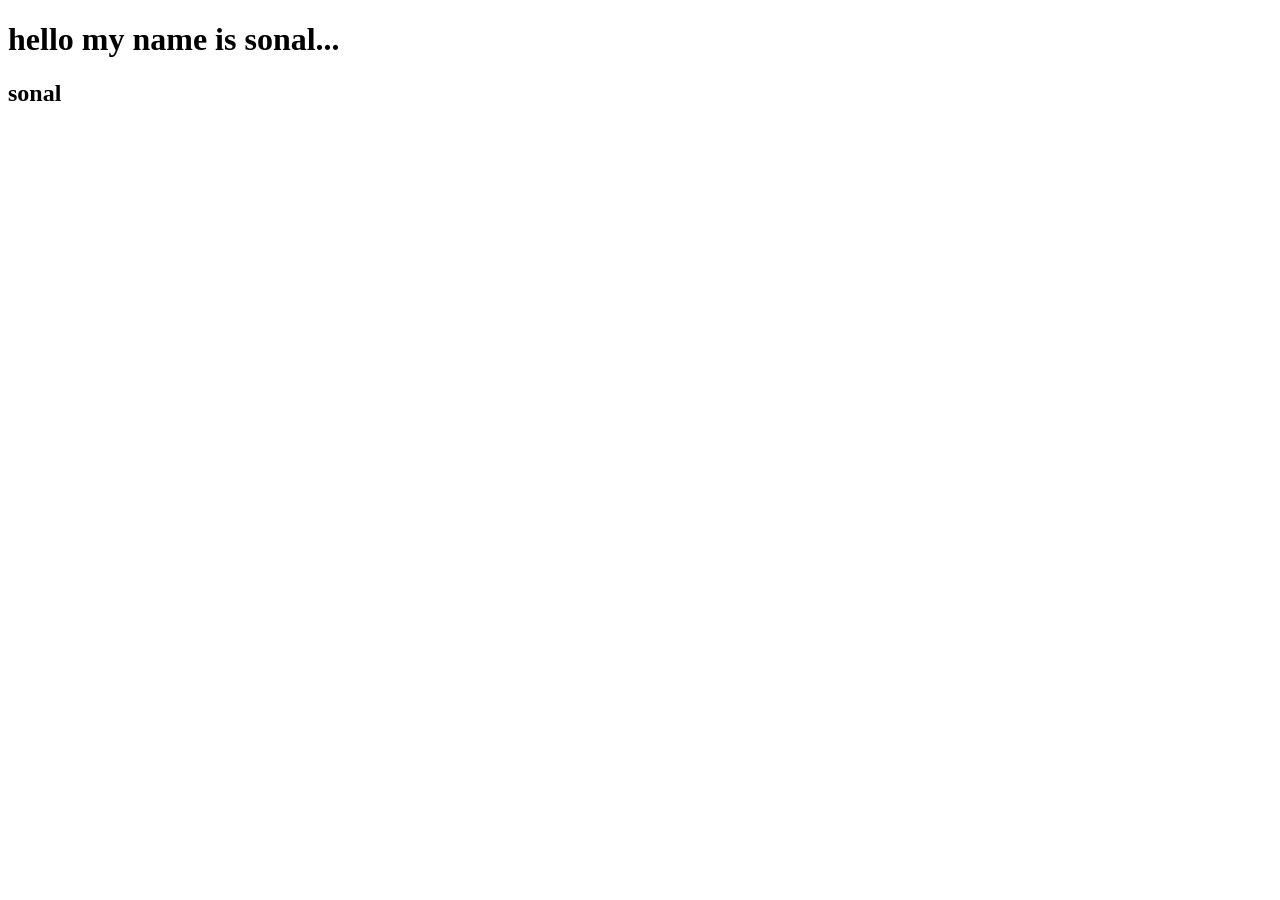
<file: index.html>
<!DOCTYPE html>
<html lang="en">
<head>
    <meta charset="UTF-8">
    <meta name="viewport" content="width=device-width, initial-scale=1.0">
    <title>Document</title>
</head>
<body>
    <h1> hello my name is sonal...</h1>
    <h2> sonal </h2>
</body>
</html>
</file>
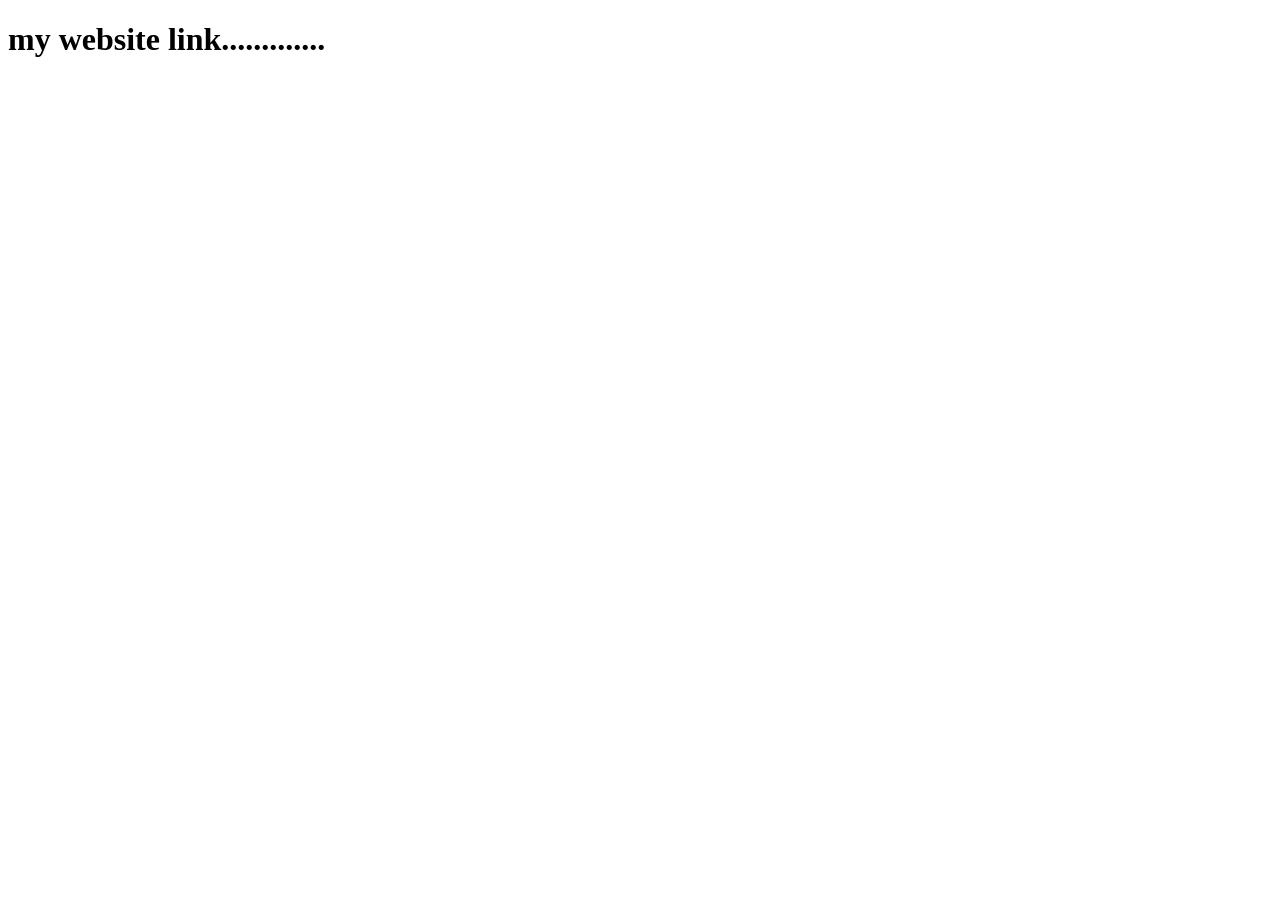
<file: profile.html>
<!DOCTYPE html>
<html lang="en">
<head>
    <meta charset="UTF-8">
    <meta name="viewport" content="width=device-width, initial-scale=1.0">
    <title>Document</title>
</head>
<body>
    <h1> my website link.............</h1>
</body>
</html>
</file>
